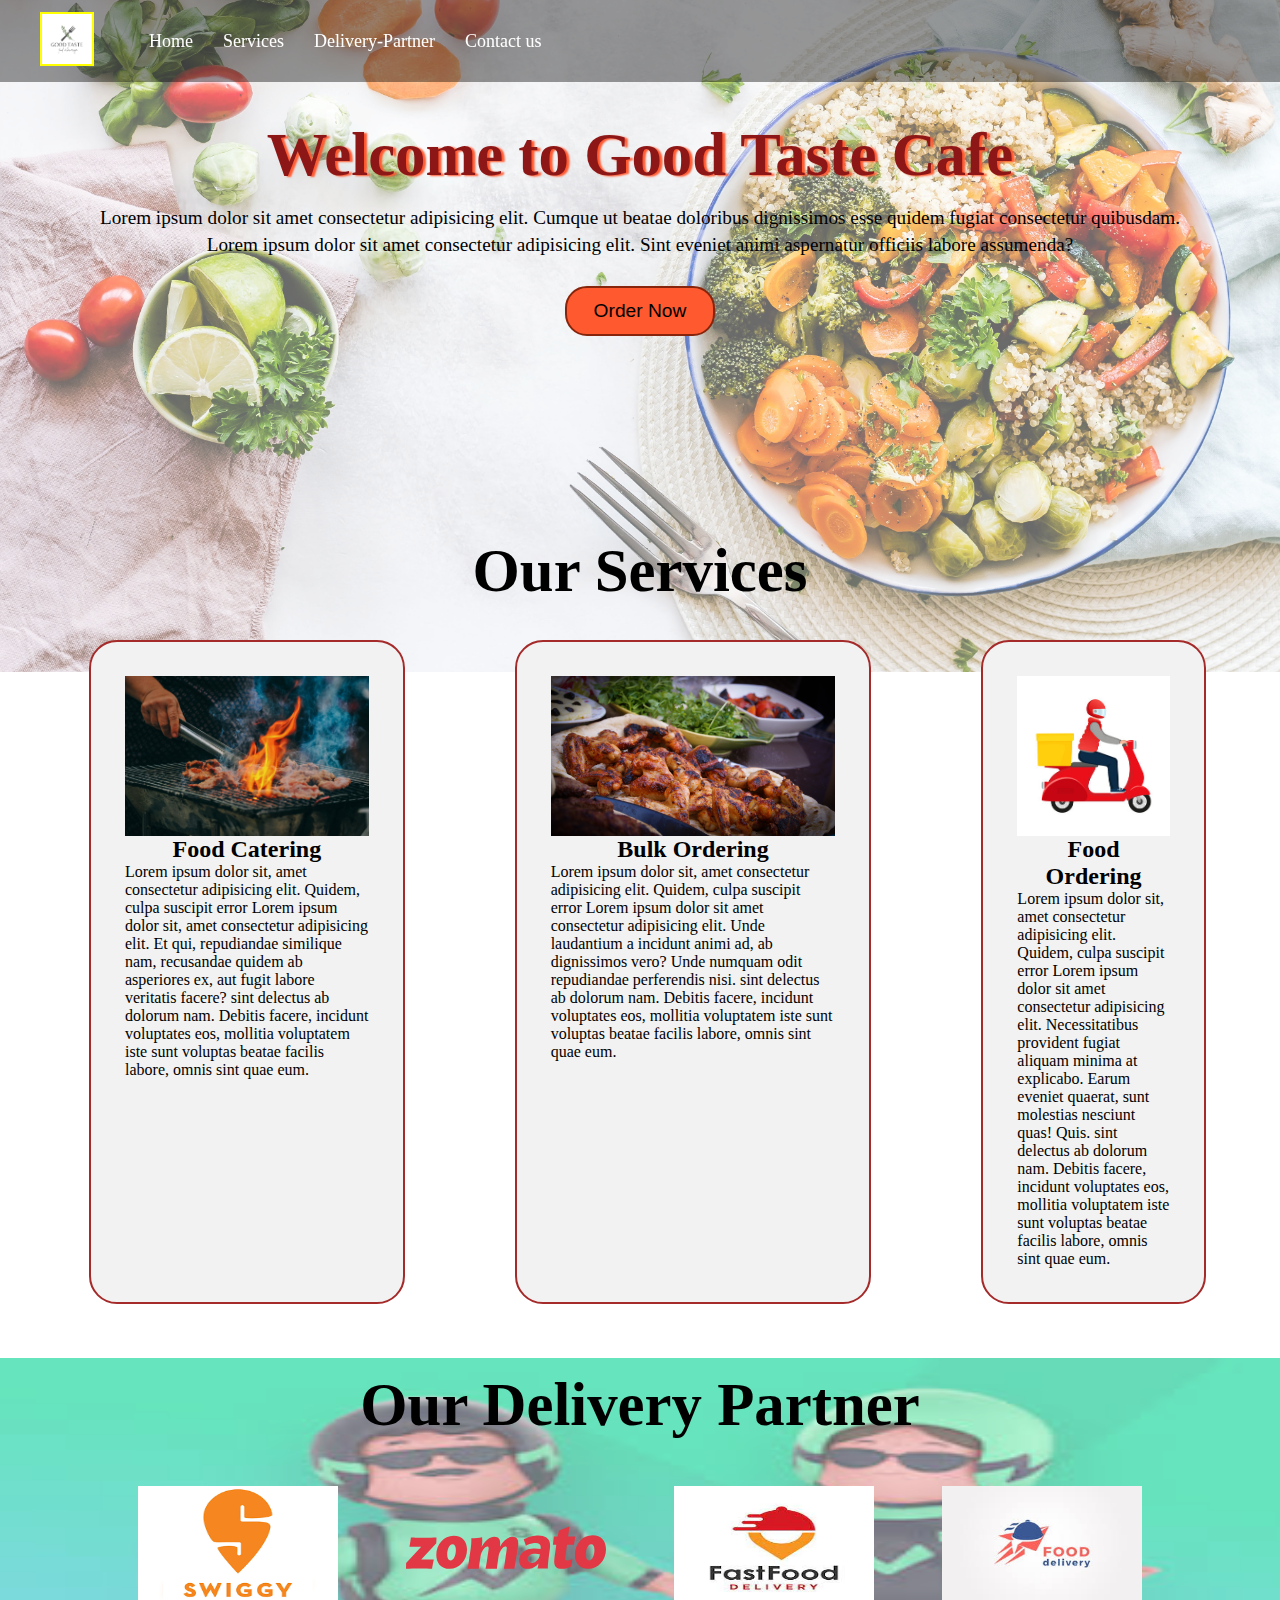
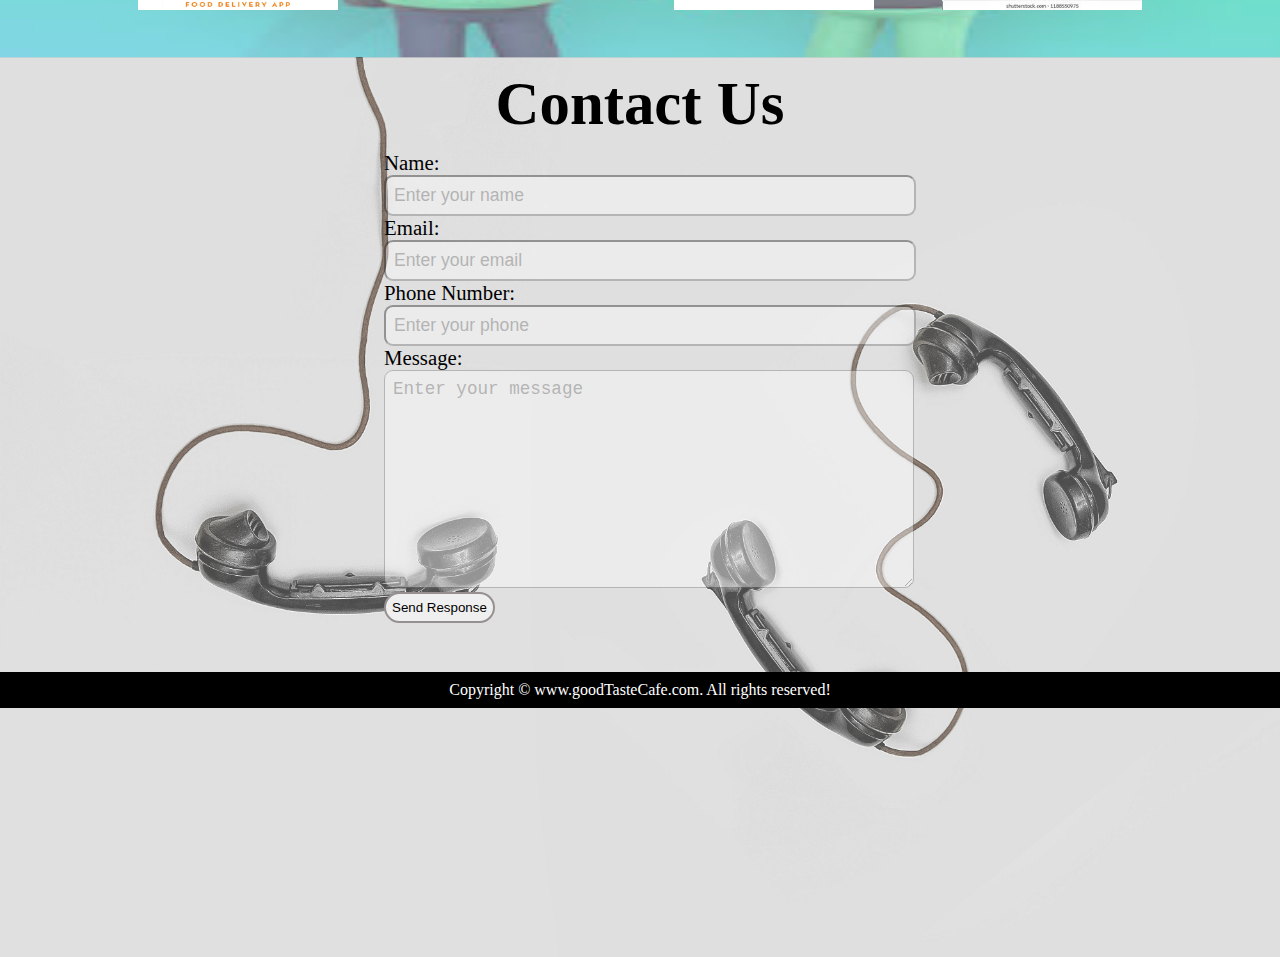
<file: index.html>
<!DOCTYPE html>
    <html lang="en">
    <head>
        <meta charset="UTF-8">
        <meta name="viewport" content="width=device-width, initial-scale=1.0">
        <title>Good Taste Cafe</title>
        <link rel="stylesheet" href="style.css">


    </head>
    <body>
    <nav id="navbar">
        <div id="logo">
            <a href="Images/logo.png" target=" ">
                <img src="Images/logo.png" alt="Good Taste Cafe">

            </a>
        </div>
        <ul>
            <li class="item"><a href="#home">Home</a></li>
            <li class="item"><a href="#services-cont">Services</a></li>
            <li class="item"><a href="#client-section">Delivery-Partner</a></li>
            <li class="item"><a href="#contact">Contact us</a></li>
        </ul>
    </nav>

    <section id="home">
        <h1 class="h-primary center">Welcome to Good Taste Cafe</h1>
        <p>Lorem ipsum dolor sit amet consectetur adipisicing elit. Cumque ut beatae doloribus dignissimos esse quidem fugiat consectetur quibusdam.</p>
        <p>Lorem ipsum dolor sit amet consectetur adipisicing elit. Sint eveniet animi aspernatur officiis labore assumenda?</p>
        <a href="order_now.html" target=" ">
            <button class="btn">Order Now</button>
        </a>
    </section>

    <section id="services-cont">
        <h1 class="h-primary center">Our Services</h1>
        <div id="services">
            <div class="box">
                <img src="Images/services/img11.jpg" alt="">
                <h2 class="h-sec">Food Catering</h2>
                <p class="center">Lorem ipsum dolor sit, amet consectetur adipisicing elit. Quidem, culpa suscipit error
                    Lorem ipsum dolor sit, amet consectetur adipisicing elit. Et qui, repudiandae similique nam, recusandae quidem ab asperiores ex, aut fugit labore veritatis facere?
                    sint delectus ab dolorum nam. Debitis facere, incidunt voluptates eos, mollitia voluptatem iste sunt
                    voluptas beatae facilis labore, omnis sint quae eum.</p>
            </div>
            <div class="box">
                <img src="Images/services/img12.jpg" alt="">
                <h2 class="h-secondary center">Bulk Ordering</h2>
                <p class="center">Lorem ipsum dolor sit, amet consectetur adipisicing elit. Quidem, culpa suscipit error
                    Lorem ipsum dolor sit amet consectetur adipisicing elit. Unde laudantium a incidunt animi ad, ab dignissimos vero? Unde numquam odit repudiandae perferendis nisi.

                    sint delectus ab dolorum nam. Debitis facere, incidunt voluptates eos, mollitia voluptatem iste sunt
                    voluptas beatae facilis labore, omnis sint quae eum.</p>
            </div>
            <div class="box">
                <img src="Images/services/img13.jpg" alt="">
                <h2 class="h-secondary center">Food Ordering</h2>
                <p class="center">Lorem ipsum dolor sit, amet consectetur adipisicing elit. Quidem, culpa suscipit error
                    Lorem ipsum dolor sit amet consectetur adipisicing elit. Necessitatibus provident fugiat aliquam minima at explicabo. Earum eveniet quaerat, sunt molestias nesciunt quas! Quis.
                    sint delectus ab dolorum nam. Debitis facere, incidunt voluptates eos, mollitia voluptatem iste sunt
                    voluptas beatae facilis labore, omnis sint quae eum.</p>
            </div>
        </div>
    </section>

    <section id="client-section">
        <h1 class="h-primary center">Our Delivery Partner</h1>
        <div id="clients">
            <div class="client-item">
                <img src="Images/partners/img21.png" alt="Our Client">
            </div>
            <div class="client-item">
                <img src="Images/partners/img22.svg" alt="Our Client">
            </div>
        
            <div class="client-item">
                <img src="Images/partners/img23.jpeg" alt="Our Client">
            </div>
            <div class="client-item">
                <img src="Images/partners/img24.jpeg" alt="Our Client">
            </div>
        </div>

    </section>


    </section>

    <section id="contact">
        <h1 class="h-primary center ">Contact Us</h1>
        <div id="contact-box">
            <form action="">
                <div class="form-group">
                    <label for="name">Name: </label>
                    <input type="text" name="name" id="name" placeholder="Enter your name">
                </div>
                <div class="form-group">
                    <label for="email">Email: </label>
                    <input type="email" name="name" id="email" placeholder="Enter your email">
                </div>
                <div class="form-group">
                    <label for="phone">Phone Number: </label>
                    <input type="phone" name="name" id="phone" placeholder="Enter your phone">
                </div>
                <div class="form-group">
                    <label for="message">Message: </label>
                    <textarea name="message" id="message" cols="30" rows="10" placeholder="Enter your message"></textarea>
                </div>
                <div class="form-group">
                    <button class="btn1">Send Response</button>
                </div>
            </form>
        </div>
    </section>

    <footer>
        <div class="center">
            Copyright &copy; www.goodTasteCafe.com. All rights reserved!
        </div>
    </footer>

    </body>
    </html>
</file>
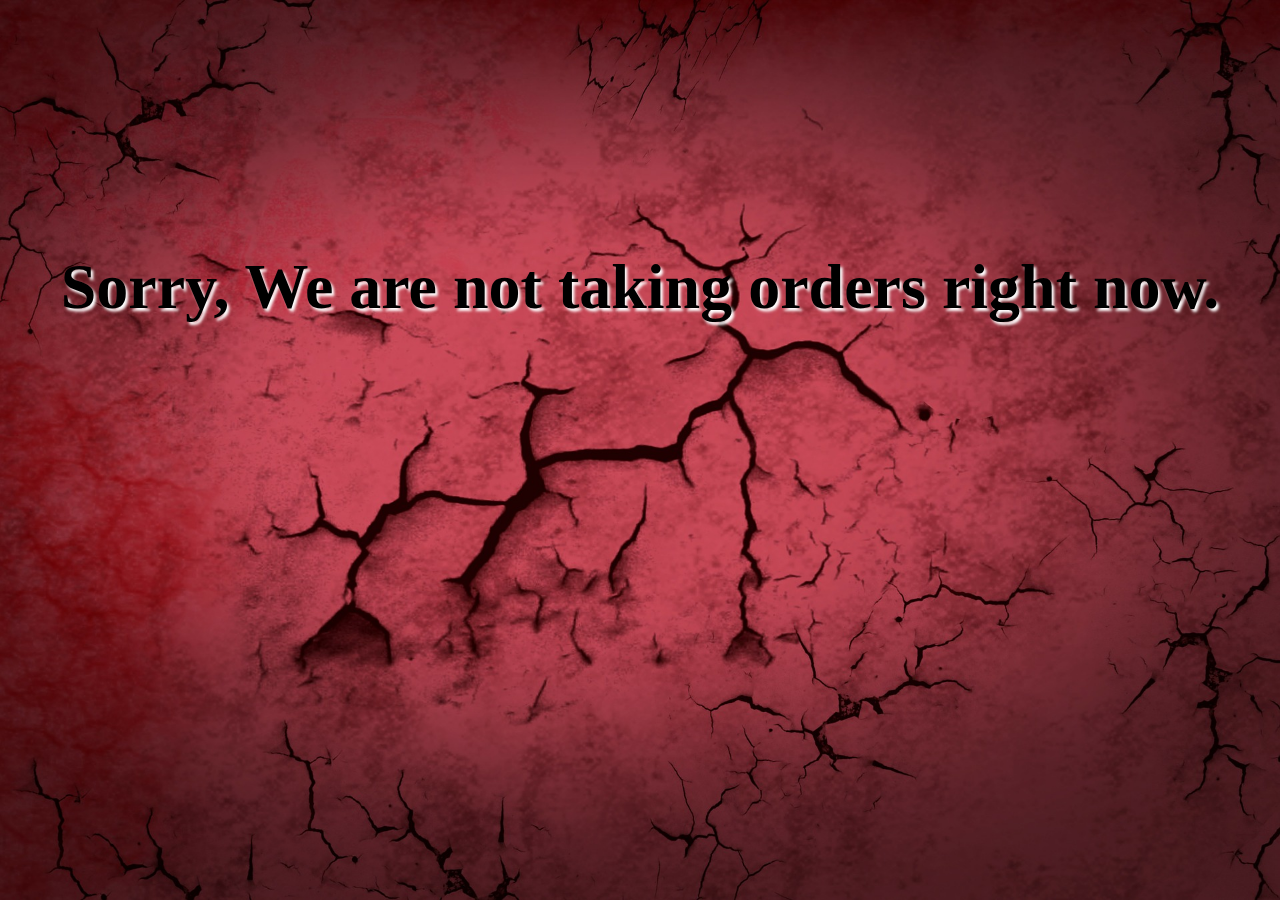
<file: order_now.html>
<!DOCTYPE html>
<html lang="en">
<head>
    <meta charset="UTF-8">
    <meta name="viewport" content="width=device-width, initial-scale=1.0">
    <title>Order Now</title>

    <style>
     body{
        background: url("Images/order_now.jpg");
        background-repeat: no-repeat;
        background-size:100% 100% ;
        background-attachment: fixed;
        }   
    
    

     h2{
        font-size: 4rem;
        text-align: center;
        text-shadow: 2.5px 3px 3px white;
        margin-top:250px ;
        }
    </style>
</head>
<body>
    <h2>Sorry, We are not taking orders right now.</h2>
</body>
</html>
</file>
<file: style.css>
html{
    scroll-behavior:smooth
}
*{
    margin: 0px;
    padding: 0px;
}

.h-primary{
    font-size: 3.8rem;
    padding: 12px;
}

.center{
    text-align: center;

}
    

/* Navigation bar  */
    #navbar{
        display: flex;
        position: fixed;
        top: 0px;
        align-items: center;
        width: 100%;
    }

    #navbar::before{
        content: "";
        position: absolute;
        width: 100%;
        height: 100%;;
        background-color:black;
        opacity: .4;
        z-index: -1;
    }



    #logo{
        margin: 10px 34px;
        /* border: 2px solid red; */
        /* background-color: blue; */
        /* height: 1px; */
    }

    #logo img{
        border: 2px solid yellow;
        margin: 2px 6px;
        height: 50px;
        cursor:pointer  ;
    }

    #navbar ul{
        display: flex;
    }

    #navbar ul li{
        list-style: none;

    }

    #navbar ul li a{
        /* display: block; */
        text-decoration: none;
        margin:25px 0px;
        padding: 6px 15px;
        border-radius: 20px;
        color: white;
        font-size: 18px;
    }
    #navbar ul li a:hover{
        color:black;    
       background-color: white; 
    }



    /* picture1 */


    #home{

        display: flex;
        flex-direction: column;
        /* padding: 3px ; */
        justify-content: center;
        height: 444px;
        align-items:center;
        margin-bottom: 80px;
        
        

    }
    
    #home::before{
    content: "";
    position: absolute;
    width: 100%;
    height: 100%;;
    background: url('Images/home.jpg') no-repeat center center/cover;
    opacity: .6;
    z-index: -1;
    }

    #home h1{

        color: rgb(141, 22, 22);
        text-shadow: 3px 1px 2px rgb(255, 89, 47);
    }
    #home p{
        margin-top: 5px;
        font-size: 1.2rem;
    }
    .btn{
        margin-top:30px ;
        width: 150px;
        height: 50px;
        border-radius: 22px;
        background-color:  rgb(255, 89, 47);
        border: 2px solid rgb(134, 37, 12);
        font-size: 1.2rem;
        color: black;
        cursor: pointer;
    }
    .btn:hover{
        color:white;
        box-shadow: 3px 3px 2px black;
    }


 /* Services Section */
 #services{
    margin: 34px;
    margin-top: 20px;
    display: flex;
}

#services .box{ 
    border: 2px solid brown;
    padding: 34px;
    margin: 2px 55px;
    border-radius: 28px;
    background: #f2f2f2;
    margin-bottom: 20px;
    transform: all .5s ease;
    cursor: pointer;
    text-align: center;
    
}
#services .box:hover{   
transform: scale(1.1);
}

#services .box img{ 
   height: 160px;
   margin: auto;
   display: block;
}

#services .box p{
    font-family: 'Bree Serif', serif;
    text-align: left;

} 


/* Clients Section */
       
#client-section{ 
    /* position: relative; */
    position: static;
    /* border: 2px solid red; */
}

#client-section::before{
 content: "";
 position: absolute;
 background: url("Images/client-section.jpeg");
 background-repeat: no-repeat;
 background-size: 1350px 300px;
 width: 100%;
 height: 100%;
 z-index: -1;
 opacity: 0.6;
 
}

#clients{
    display: flex;
    justify-content: center;
    align-items: center;
}

.client-item{
    padding: 34px;
}

#clients img{
    height: 124px;
    width: 200px;
}

 /* Contact Section */
 #contact{
    /* position: relative; */
    /* position: static; */
    margin-top: 9px;
}
#contact::before{
    content: "";
    position: absolute;
    width: 100%;
    height: 100%;
    z-index: -1;
    opacity: 0.7;
    background: url('Images/contact.jpg') no-repeat center center/cover;

}
#contact-box{
    display: flex;
    justify-content: center;
    align-items: center;
    padding-bottom: 34px;
}
#contact-box input, 
#contact-box textarea{
    width: 100%;
    padding: 0.5rem;
    border-radius: 9px;
    font-size: 1.1rem;
    opacity: .4;
} 
#contact-box input{
opacity: .4;
}

#contact-box form{
    width: 40%;
}

#contact-box label{
   font-size: 1.3rem;
   font-family: 'Bree Serif', serif;
   /* opacity: .4; */
}

.btn1{
    border: 2px solid rgb(150, 144, 144);
    border-radius: 20px;
    padding: 6px 6px;
}
.btn1:hover{
    box-shadow: 2px 2px 1px black;
}


/* footer  */

footer{
    margin-top: 15px;
    background: black;
    color: white;
    padding: 9px 20px;
}
</file>
